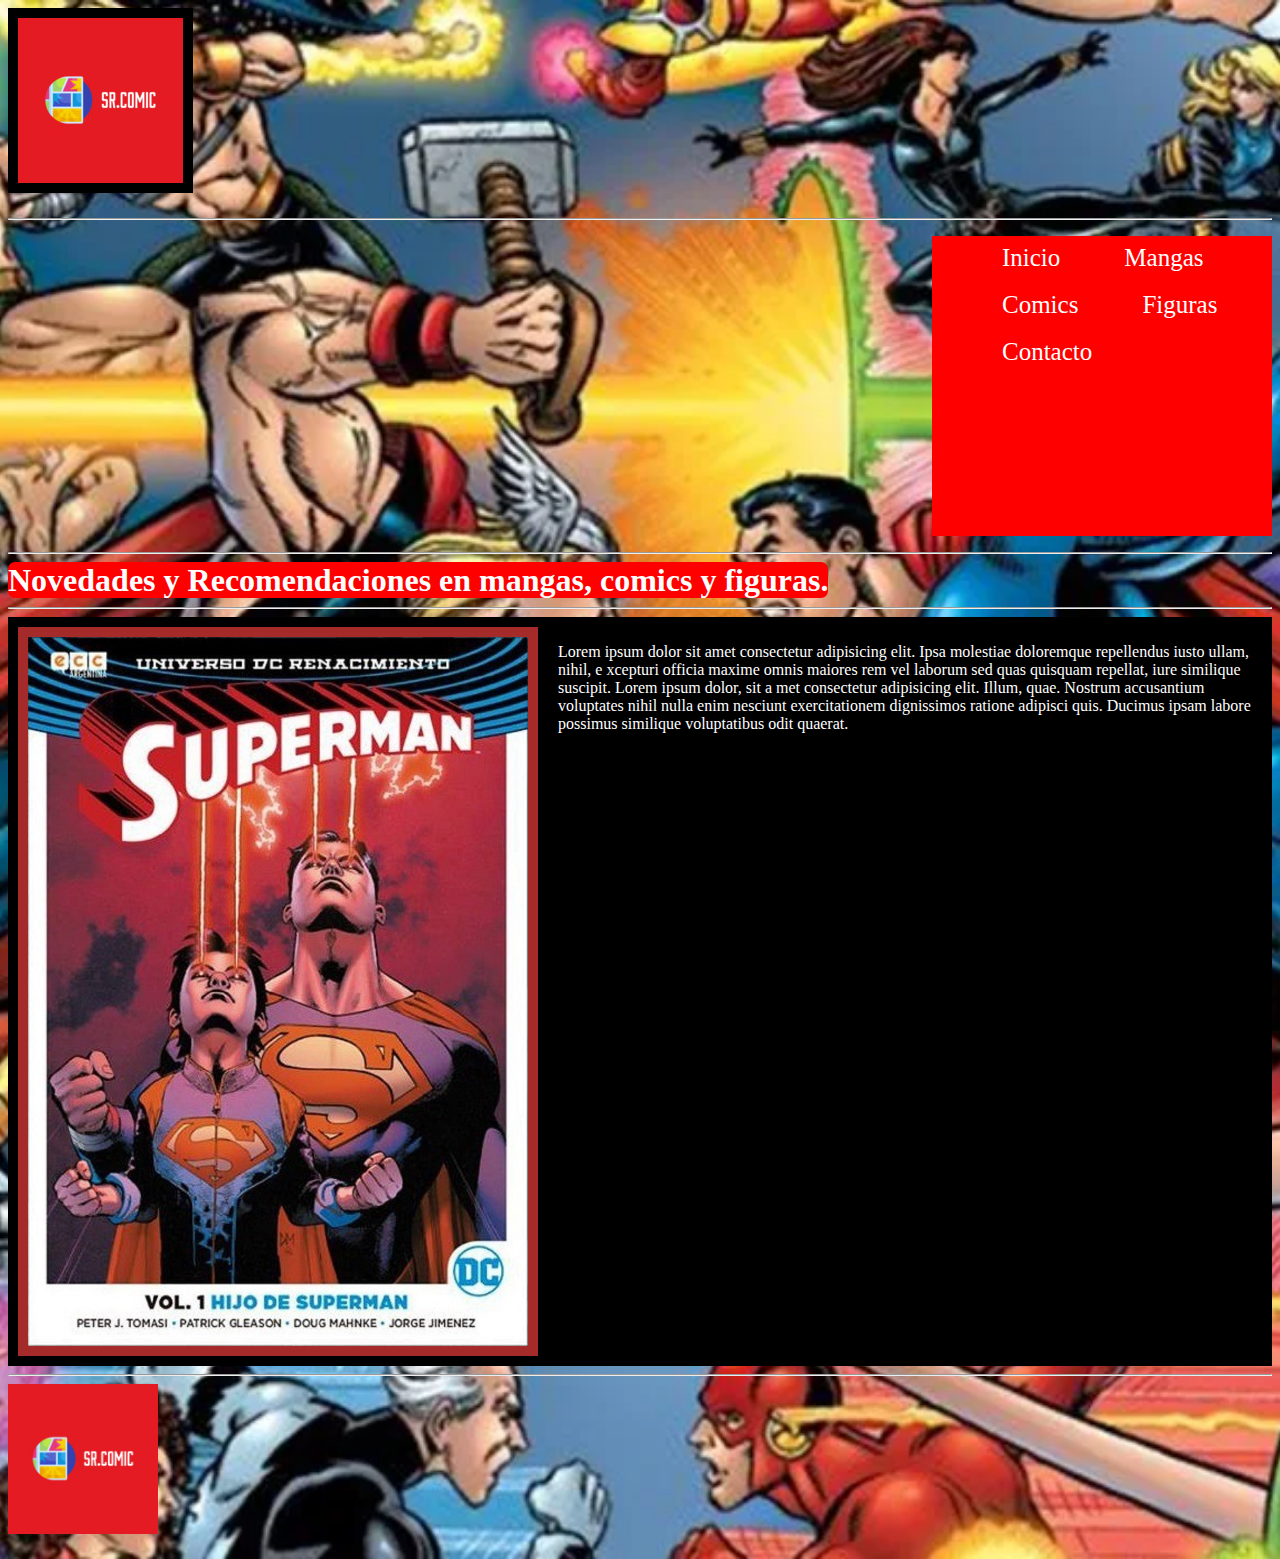
<file: Desafio/estrutura de la wed/index.Html>
<!DOCTYPE html>
<html lang="en">
<head>
    <meta charset="UTF-8">
    <meta http-equiv="X-UA-Compatible" content="IE=edge">
    <meta name="viewport" content="width=device-width, initial-scale=1.0">
    <title>Sr.Comic: Inicio</title>
    <link rel="shortcut icon" href="./img/logos/logo_size 2.jpg">
    <link rel="stylesheet" href="./CSS/Estilos.Css">
</head>
<body class="indexBody">

 <img class="logoindex" src="./img/logos/logo_size_invert.jpg" alt="icono" width="250"> <h1><Sr class="Comic"></Sr></h1>

 <hr>

 <ul>
     <li><a href="./index.html">Inicio</a></li>
     <li><a href="./mangas.html">Mangas</a></li>
     <li><a href="./Comics.Html">Comics</a></li>
     <li><a href="./figuras.html">Figuras</a></li>
     <li><a href="./contacto.html">Contacto</a></li>
 </ul>

 <hr>

 <h1 class="titulodindex">Novedades y Recomendaciones en mangas, comics y figuras.</h1> <!--descripcion breve-->

 <hr>
 <div class="gridindex">
 <img class="gridIndeximg" src="./img/DC Comics/Superman y Hijo.jpg" alt="img Superman" width="500"> <!--variedad de fotos con links a comics.-->
 <p>Lorem ipsum dolor sit amet consectetur adipisicing elit.
   Ipsa molestiae doloremque repellendus 
   iusto ullam, nihil, e xcepturi officia maxime omnis maiores rem vel laborum 
   sed quas quisquam repellat, iure similique suscipit. Lorem ipsum dolor, sit a
   met consectetur adipisicing elit. Illum, quae. Nostrum accusantium voluptates nihil nulla enim nesciunt
   exercitationem dignissimos ratione adipisci quis. Ducimus ipsam labore possimus similique voluptatibus odit quaerat.</p>
</div>

</body>
<hr>
<footer>
  <img src="./img/logos/logo_size_invert.jpg" alt="icono" width="150"> <h1></h1>
</footer>
</html>
</file>
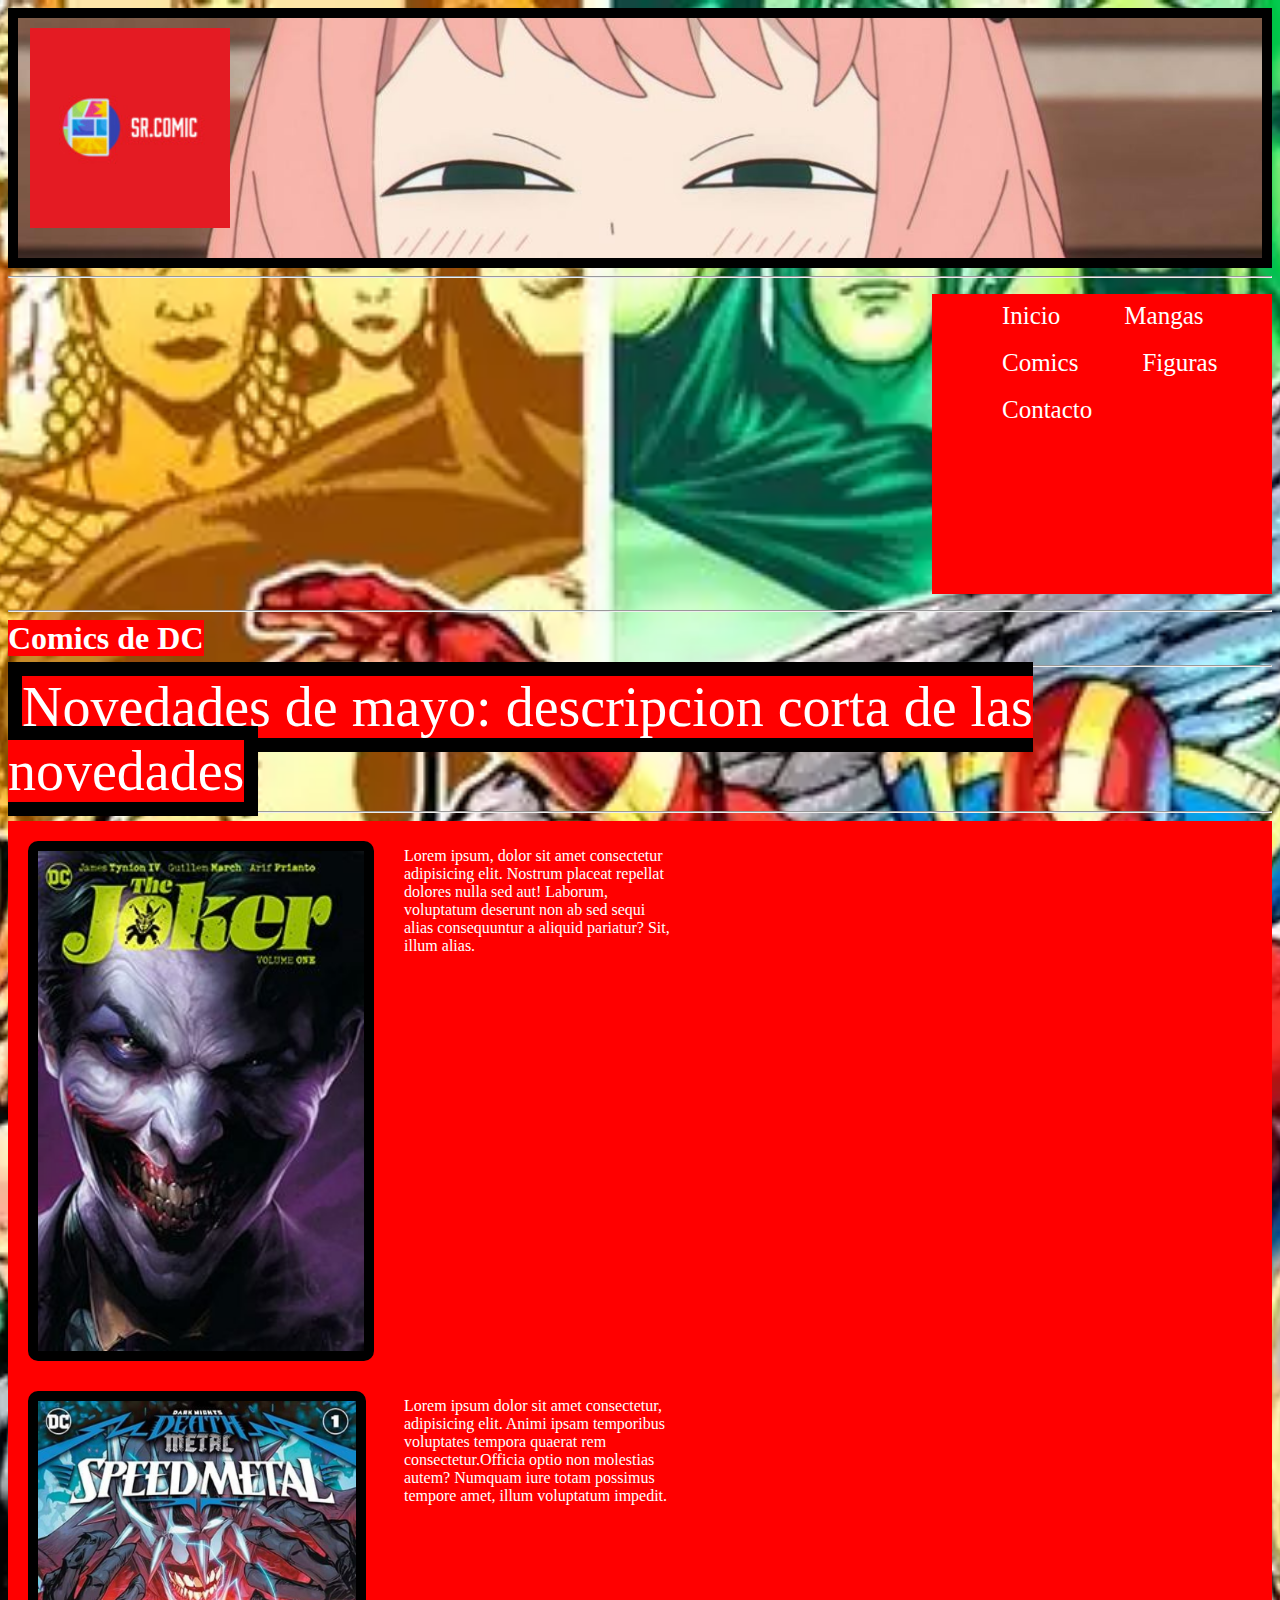
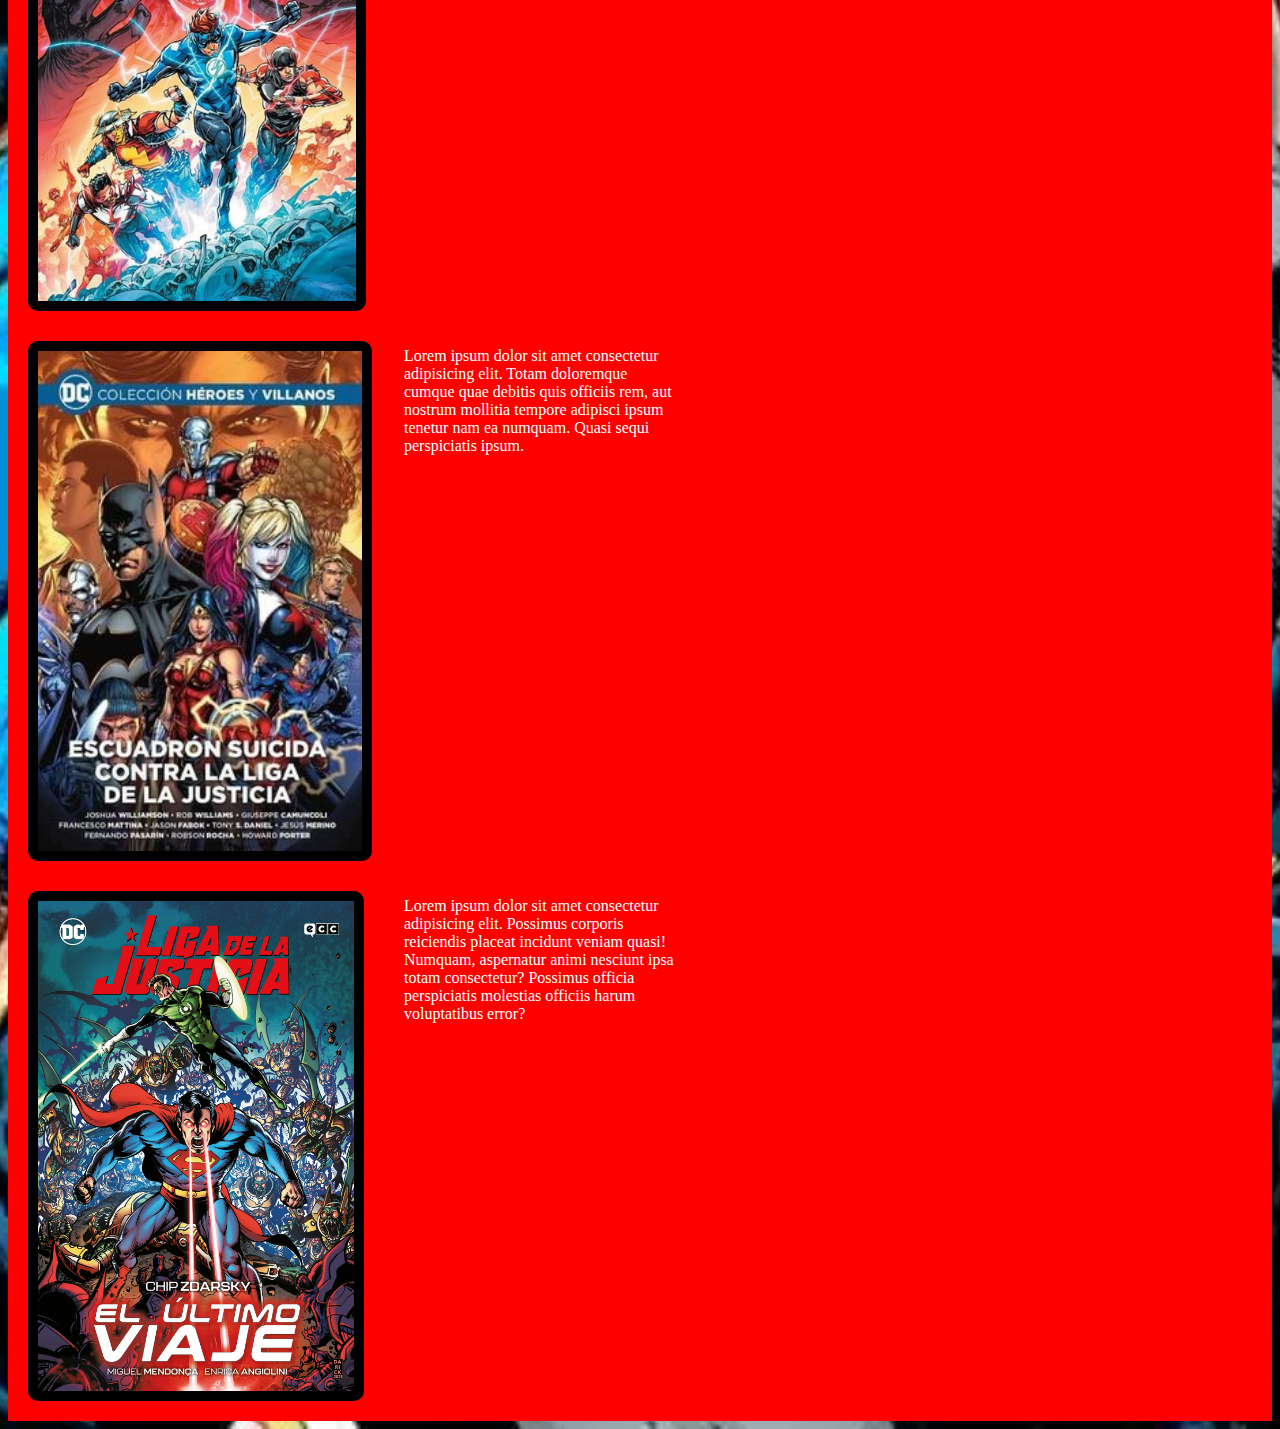
<file: Desafio/estrutura de la wed/Comics.Html>
<!DOCTYPE html>
<html lang="en">
<head>
    <meta charset="UTF-8">
    <meta http-equiv="X-UA-Compatible" content="IE=edge">
    <meta name="viewport" content="width=device-width, initial-scale=1.0">
    <title>Sr.Comic: Comics</title>
    <link rel="shortcut icon" href="./img/logos/logo_size 2.jpg">
    <link rel="stylesheet" href="./CSS/Estilos.Css">
    
</head>
<body class="comicBody">
    <section class="logo">
     <img src="./img/logos/logo_size_invert.jpg" alt="icono" width="200"> <h1></h1>
    </section>

    <hr>
    
    <ul>
        <li><a href="./index.html">Inicio</a></li>
        <li><a href="./mangas.html">Mangas</a></li>
        <li><a href="./comics.Html">Comics</a></li>
        <li><a href="./figuras.html">Figuras</a></li>
        <li><a href="./contacto.html">Contacto</a></li>
    </ul>
    
    <hr>
  <h1 class="titulo">Comics de DC</h1>
    
   <hr>

   <p class="decripcion">Novedades de mayo: descripcion corta de las novedades</p>

   <hr>
      
       <div class="grid">

            <div class="grid1">
               <img class="imgcomis1" src="./img/DC Comics/e5fa4866b16de17b1061ef7cc1f84795.jpg" alt="joker" width="326">
            </div>
              <p>Lorem ipsum, dolor sit amet consectetur adipisicing elit. Nostrum placeat repellat
               dolores nulla sed aut! Laborum, voluptatum deserunt non
                ab sed sequi alias consequuntur a aliquid pariatur? Sit, illum alias.</p>
            <div class="grid2">
               <img class="imgcomis2" src="./img/DC Comics/2.jpg" alt="death metal" width="318">
            </div>
            <p>Lorem ipsum dolor sit amet consectetur, adipisicing elit. Animi ipsam temporibus voluptates tempora
                 quaerat rem consectetur.Officia optio non molestias autem? Numquam iure totam possimus 
                 tempore amet, illum voluptatum impedit.</p>

            <div class="grid3">
                <img class="imgcomis3" src="./img/DC Comics/830339496668413942e40dd588ca8f1b.jpg" alt="escuadron suicida" width="324">
            </div>
            <p>Lorem ipsum dolor sit amet consectetur adipisicing elit. Totam doloremque cumque quae debitis quis officiis rem,
                 aut nostrum mollitia tempore adipisci ipsum tenetur nam ea numquam. Quasi sequi perspiciatis ipsum.</p>
            <div class="grid4">
                <img class="imgcomis4" src="./img/DC Comics/Liga_de_la_Justicia_El_ultimo_viaje_cubierta_DEF.jpg" alt="liga de la justicoa" width="316">
            </div>      
              <p>Lorem ipsum dolor sit amet consectetur adipisicing elit. Possimus corporis reiciendis placeat incidunt veniam quasi! 
                Numquam, aspernatur animi nesciunt ipsa totam consectetur? Possimus officia perspiciatis molestias officiis harum voluptatibus error?</p>
         
       </div>

</body>
</html>
</file>
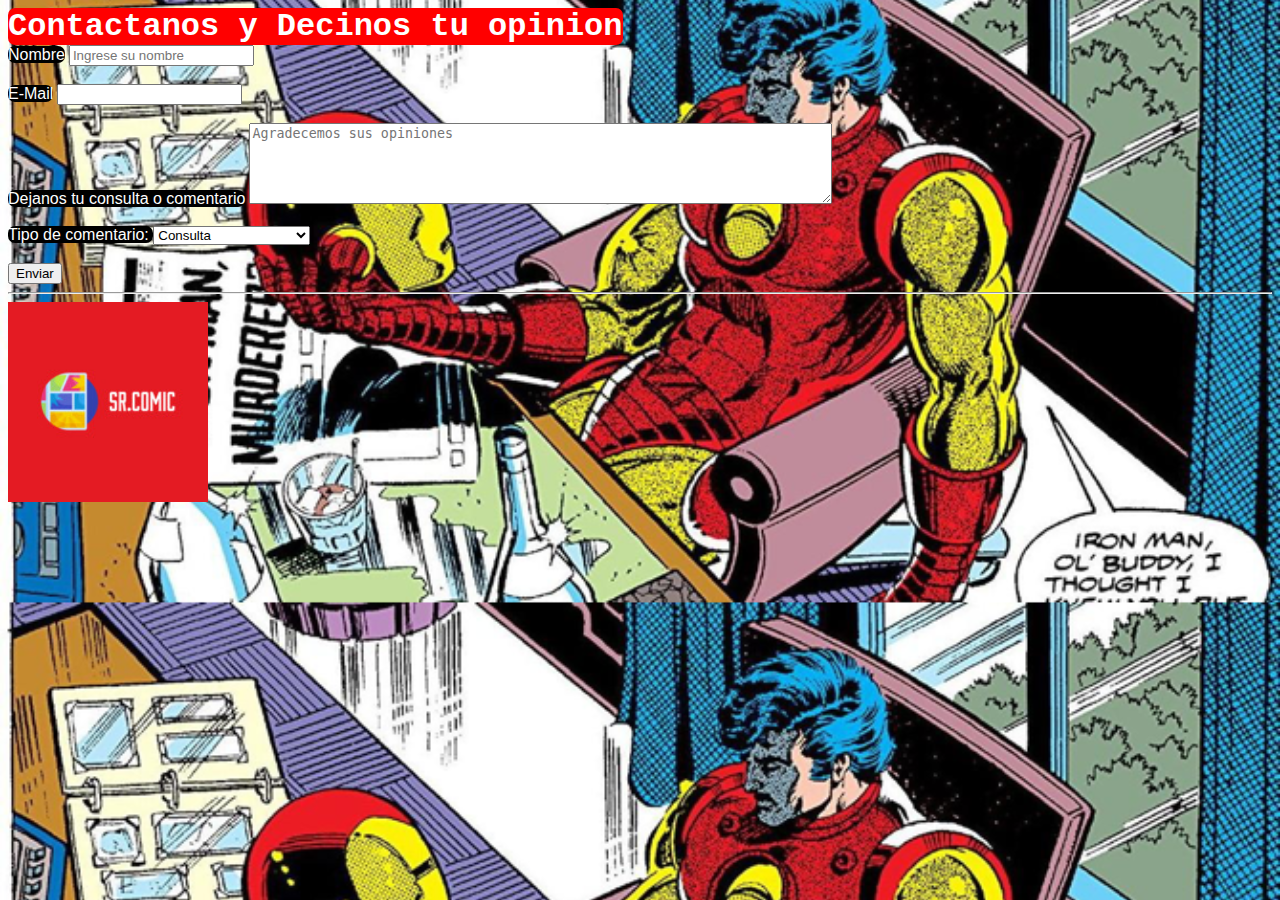
<file: Desafio/estrutura de la wed/contacto.Html>
<!DOCTYPE html>
<html lang="en">
<head>
    <meta charset="UTF-8">
    <meta http-equiv="X-UA-Compatible" content="IE=edge">
    <meta name="viewport" content="width=device-width, initial-scale=1.0">
    <title>Sr.comic: Contacto</title>
    <link rel="shortcut icon" href="./img/logos/logo_size 2.jpg">
    <link rel="stylesheet" href="./CSS/Estilos.Css">
</head>
<body class="contactoBody">
    
<h1 class="contactoTitulo">Contactanos y Decinos tu opinion</h1>

<form action="enviar.php" method="get">
   <div class="">
       <label class="nombreContacto" for="nombre">Nombre</label>
       <input type="nombre" id="nombre" placeholder="Ingrese su nombre">
   </div>
   <br>
   <div>
    <label class="emailContacto" for="email">E-Mail</label>
    <input type="email" id="E-Mail" placeholder="">
   </div>

   <br>
   <div>
       <label class="cajaContacto" for="caja">Dejanos tu consulta o comentario</label>
       <textarea name="caja" id="caja" cols="70" rows="5" placeholder="Agradecemos sus opiniones"></textarea>
   </div>
   <br>

   <div>
      <label class="tipoContacto" for="tipo de comentario">Tipo de comentario: </label>
      <select name="tipo de comentario" id="tipo de comentario">
         <option value="00" disabled>Seleccione una opcion</option>
         <option value="01">Consulta</option>
         <option value="02">Inconveniente</option>
         <option value="03">Critica</option>
      </select>
   </div>
<br>
<div>
    <input type="submit" value="Enviar">
</div>
<hr>
<footer>
  <img src="./img/logos/logo_size_invert.jpg" alt="icono" width="200"> <h1></h1>
</footer>
</file>
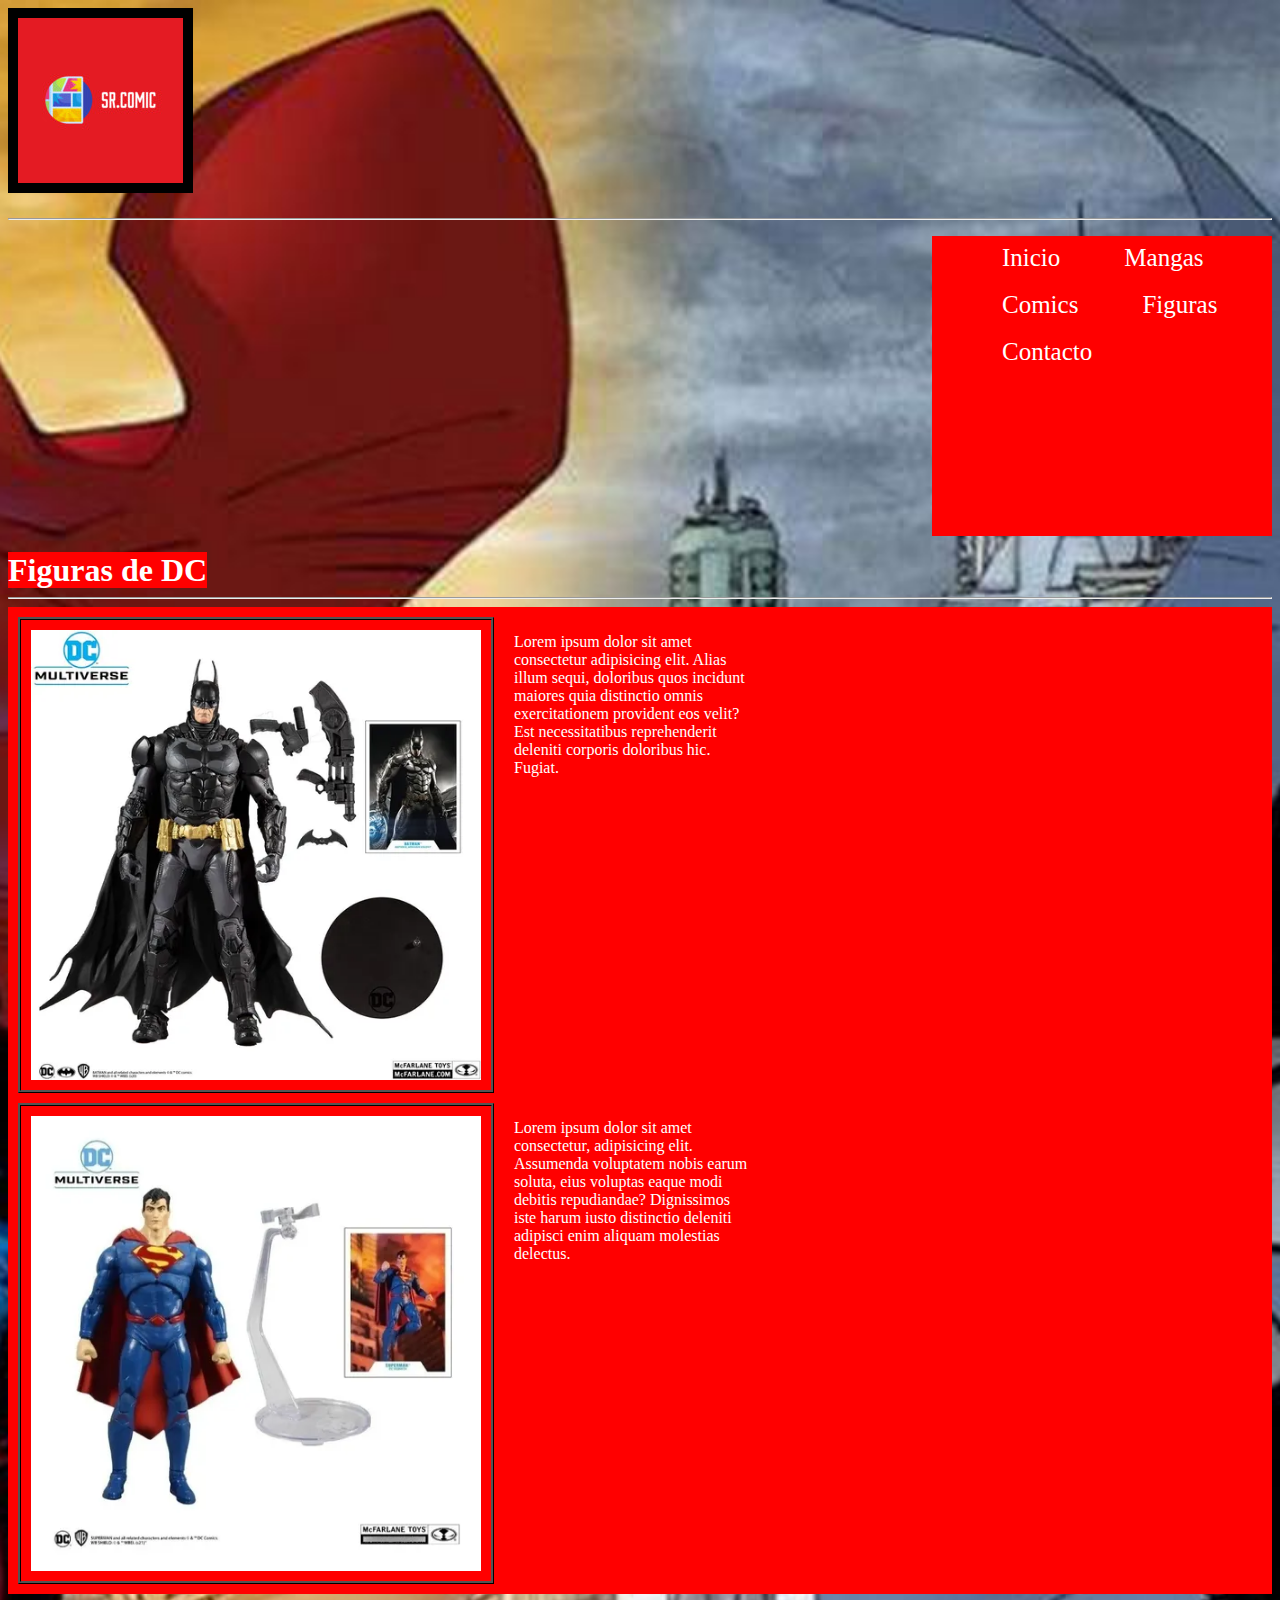
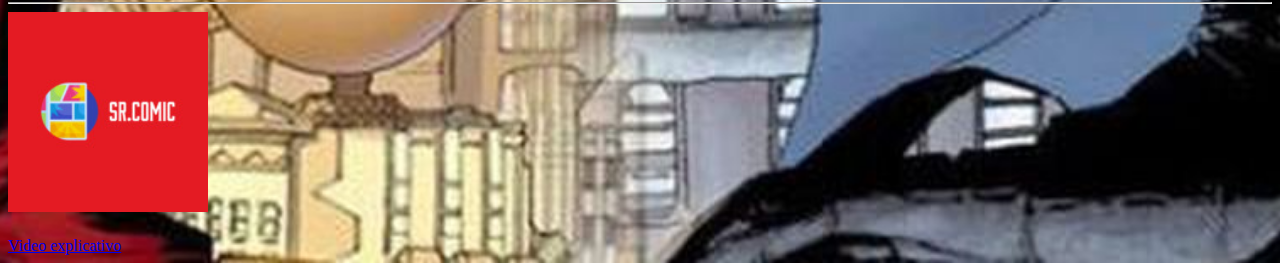
<file: Desafio/estrutura de la wed/figuras.Html>
<!DOCTYPE html>
<html lang="en">
<head>
    <meta charset="UTF-8">
    <meta http-equiv="X-UA-Compatible" content="IE=edge">
    <meta name="viewport" content="width=device-width, initial-scale=1.0">
    <title>Sr.Comic: Figuras</title>
    <link rel="shortcut icon" href="./img/logos/logo_size 2.jpg">
    <link rel="stylesheet" href="./CSS/Estilos.Css">
</head>
<body class="figurasBody">
  <img class="logoFiguras" src="./img/logos/logo_size_invert.jpg" alt="icono" width="250"> <h1></h1>

  <hr>
  
  <ul>
      <li><a href="./index.html">Inicio</a></li>
      <li><a href="./mangas.html">Mangas</a></li>
      <li><a href="./Comics.Html">Comics</a></li>
      <li><a href="./figuras.Html">Figuras</a></li>
      <li><a href="./contacto.html">Contacto</a></li>
  </ul>
  

  <h1 class="figurasTitulo">Figuras de DC</h1>
    
   <hr>

   <section class="boxModelfiguras">
    <div class="gridFigurasImg">
      <img class="gridFigurasImg1" src="./img/Figuras/D_NQ_NP_741775-MLA44198943117_112020-O.webp" alt="Batman" width="450">
      <P>Lorem ipsum dolor sit amet consectetur adipisicing elit. Alias illum sequi, doloribus quos incidunt 
        maiores quia distinctio omnis exercitationem provident eos velit? 
        Est necessitatibus reprehenderit deleniti corporis doloribus hic. Fugiat.</P>
      <img class="gridFigurasImg2" src="./img/Figuras/D_NQ_NP_951238-MLA48526342365_122021-O.webp" alt="Superman" width="450">
      <P>Lorem ipsum dolor sit amet consectetur, adipisicing elit. Assumenda voluptatem nobis earum soluta, eius 
        voluptas eaque modi debitis repudiandae? Dignissimos iste harum iusto distinctio deleniti adipisci
         enim aliquam molestias delectus.</P>
    </div>
    </section>

</body>
<hr>
<footer>
  <img src="./img/logos/logo_size_invert.jpg" alt="icono" width="200"> <h1></h1>
  <A href="https://www.youtube.com/watch?v=bCeEiQE-w9w&ab_channel=Habitoys">Video explicativo</A> <!--aca iria un video explicativo de los valores y procedencia-->
</footer>
 
</html>
</file>
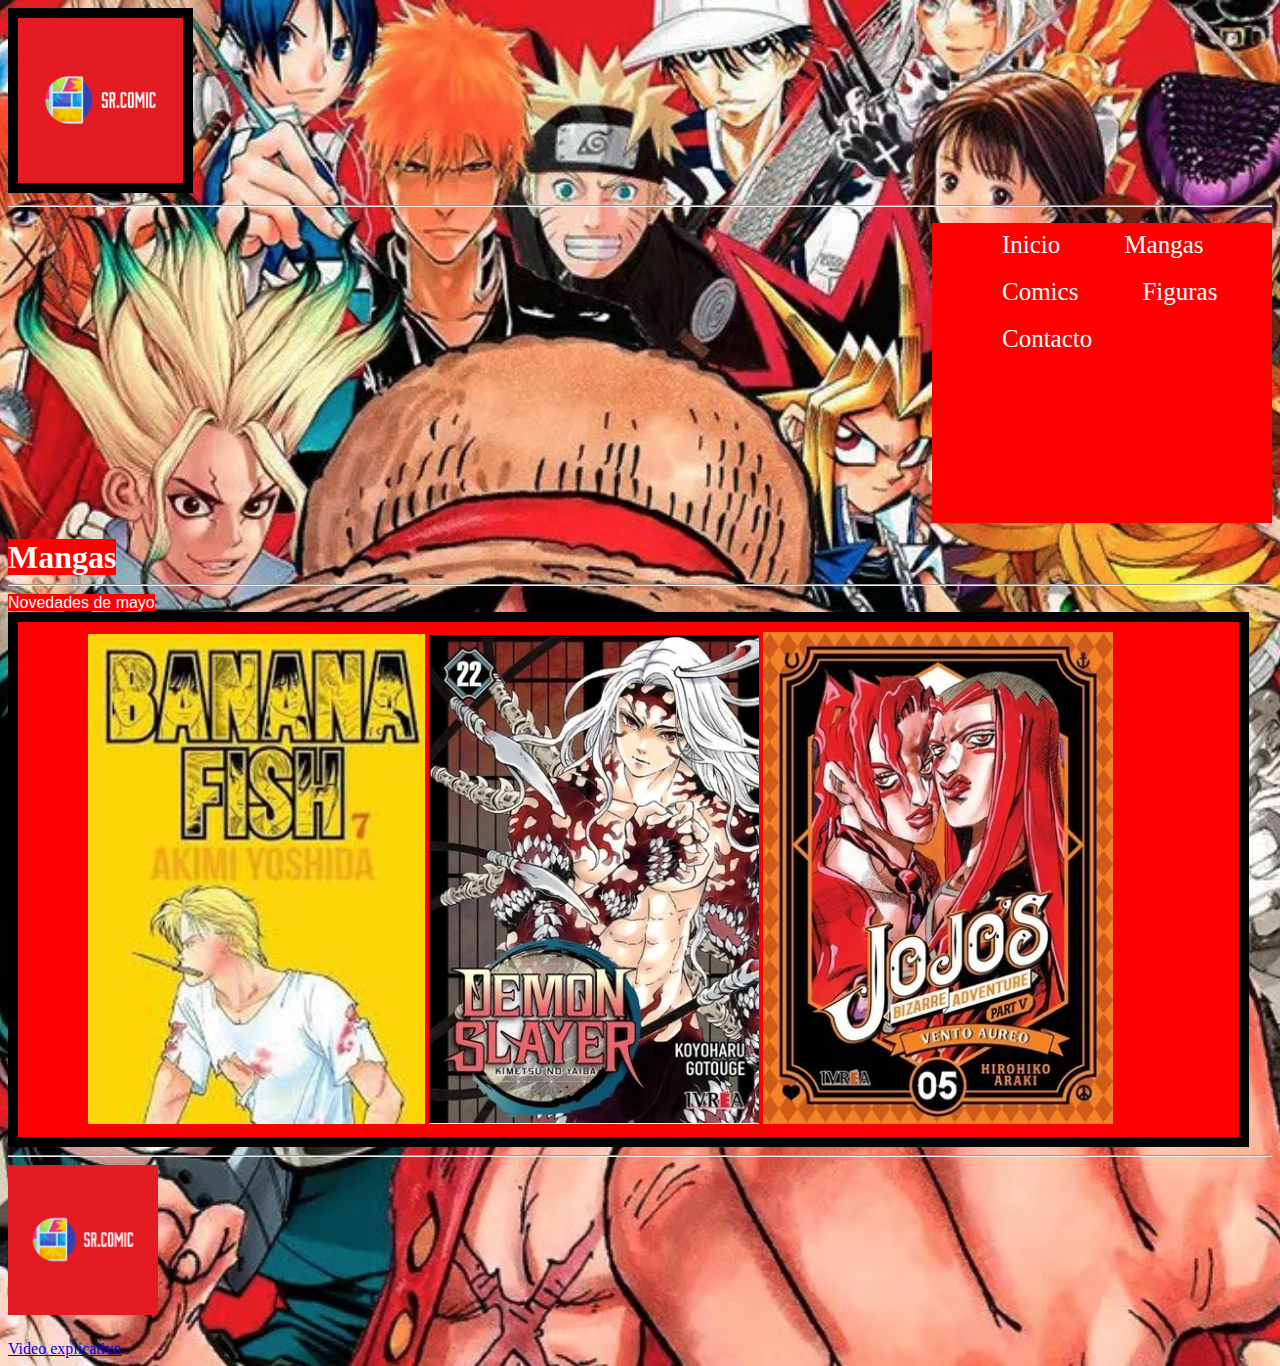
<file: Desafio/estrutura de la wed/mangas.html>
<!DOCTYPE html>
<html lang="en">
<head>
    <meta charset="UTF-8">
    <meta http-equiv="X-UA-Compatible" content="IE=edge">
    <meta name="viewport" content="width=device-width, initial-scale=1.0">
    <title>Sr.comic: Mangas</title>
    <link rel="shortcut icon" href="./img/logos/logo_size 2.jpg">
    <link rel="stylesheet" href="./CSS/Estilos.Css">
</head>
<body class="mangasBody">
  <img class="logomangas" src="./img/logos/logo_size_invert.jpg" alt="icono" width="250">

  <hr>
  
  <ul>
      <li><a href="./index.html">Inicio</a></li>
      <li><a href="./mangas.html">Mangas</a></li>
      <li><a href="./Comics.Html">Comics</a></li>
      <li><a href="./figuras.html">Figuras</a></li>
      <li><a href="./contacto.html">Contacto</a></li>
  </ul>
  

  <h1 class="titulomanga">Mangas</h1>
    
   <hr>

   <p class="descripcionmangas">Novedades de mayo</p>
     <section class="box-mangas">
       <img src="./img/Mangas/Banana Fish.jpg" alt="banana fish manga" width="337">
       <img src="./img/Mangas/Demos Slayer.webp" alt="Demos Slayer manga" width="330">
       <img src="./img/Mangas/jojos.webp" alt="jojos manga" width="350">
     </section> 







</body>
<hr>
<footer>
  <img src="./img/logos/logo_size_invert.jpg" alt="icono" width="150"> <h1></h1>
  <A href="https://www.youtube.com/watch?v=A1x0yyVroAg&ab_channel=NormaEditorial">Video explicativo</A> <!--aca video de novedades de mayo en mangas-->
</footer>
 
</html>
</file>
<file: Desafio/estrutura de la wed/CSS/Estilos.Css>
ul {
    background-color: red;
    margin-left: auto;
    width: auto;
    text-decoration:none
}

ul li {
    display: inline-block;
    padding: 0 10px;
    margin: 10px 20px;
    line-height: 24px;
}

ul li a {
    text-decoration: none;
    color: white;
    font-size: 25px;
    font-family:"comic sans MS";
    
    
}




.decripcion {
    font-size: 56px;
    background: red;
    color: white;
    font-family: 'Franklin Gothic Medium';
    border: 14px solid black ;
    display: inline;
    
}

.logo {
    background-image:url(../img/Mangas/anya.jpg);
    background-repeat: no-repeat;
    background-size: cover;
    background-position: center ;
    width: auto;
    height: auto;
    margin-top: auto;
    margin-right: 40;
    border: 10px solid black ;
    padding: 10px 1px 5px 12px;
}

.comicBody {
    background-image: url(../img/logos/dc-comics-universe.webp);
    background-repeat: no-repeat;
    background-size: cover;
    background-position: center;
}

.titulo {
    color: white;
    font-family: Cambria, Cochin, Georgia, Times, 'Times New Roman', serif;
    background: red;
    display: inline;
}

.contactoTitulo {
    color: white;
    background-color: red;
    text-decoration: none;
    font-family: 'Courier New', Courier, monospace;
    border-radius: 7px;
    display: inline;
}

.nombreContacto {
    color: white;
    background-color: black;
    text-decoration: none;
    border-radius: 7px;
    display: inline;  
    font-family: Arial, Helvetica, sans-serif;
}

.emailContacto {
    color: white;
    background-color: black;
    text-decoration: none;
    border-radius: 7px;
    display: inline;  
    font-family: Arial, Helvetica, sans-serif;
}

.cajaContacto {
    color: white;
    background-color: black;
    text-decoration: none;
    border-radius: 7px;
    display: inline;  
    font-family: Arial, Helvetica, sans-serif;
}

.tipoContacto {
    color: white;
    background-color: black;
    text-decoration: none;
    border-radius: 7px;
    display: inline;  
    font-family: Arial, Helvetica, sans-serif;
}

.contactoBody {
    background-image: url(../img/Mangas/contacto\ fondo.png);
    background-size: cover;
    background-position: center;
}

.figurasBody {
    background-image: url(../img/Figuras/batman\ vs\ superman.jpg);
    background-repeat: no-repeat;
    background-size: cover;
    background-position: center;
}

.figurasTitulo {
    color: white;
    background-color: red;
    border-radius: 7px black;
    font-family: Cambria, Cochin, Georgia, Times, 'Times New Roman', serif;
    display: inline;
}

.logoFiguras {
    width: auto;
    height: auto;
    margin-top: auto;
    margin-right: 40;
    border: 10px solid black ;
   
    
}

.reconmendacionFiguras {
    color: white;
    background: red;
    display: inline;
    border-radius: 7px black;
}



.mangasBody {
    background-image: url(../img/Mangas/1366_2000.jpg);
    background-repeat: no-repeat;
    background-size: cover;
    background-position: center;
}

.titulomanga {
    color:white;
    background: red;
    display: inline;
    font-family: Cambria, Cochin, Georgia, Times, 'Times New Roman', serif;
}

.descripcionmangas {
    color: white;
    background-color: red;
    display: inline;
    font-family: Arial, Helvetica, sans-serif;
}

.box-mangas {
    background-color: red;
    width: 1150px;
    height: 500px;
    margin-top: 0px;
    margin-right: 40;
    border: 10px solid black ;
    padding: 10px 1px 5px 70px;
}

.logomangas {
    background-image:url(../img/Mangas/anya.jpg);
    background-repeat: no-repeat;
    background-size: cover;
    background-position: center ;
    width: auto;
    height: auto;
    margin-top: auto;
    margin-right: 40;
    border: 10px solid black ;

}

.indexBody {
    background-image: url(../img/logos/Nunca-digas-nunca_-Kevin-Faige-sobre-un-crossover-entre-Marvel-y-DC-Comics-en-el-cine.webp);
    background-repeat: no-repeat;
    background-size: cover;
    background-position: center;
}

.logoindex {
    background-image:url(../img/Mangas/anya.jpg);
    background-repeat: no-repeat;
    background-size: cover;
    background-position: center ;
    width: auto;
    height: auto;
    margin-top: auto;
    margin-right: 40;
    border: 10px solid black ;
}

.titulodindex {
    color: white;
    background-color: red;
    display: inline;
    border-radius: 7px;
}



.grid {
    background-color: red;
    padding: 10px;
    display: grid;
    grid-template-columns: repeat(4, 1000fr);
    grid-template-rows: repeat(3, 540px);
    gap: 10px 20px;
}


.imgcomis1 {
    border: 10px solid black;
    border-radius: 10px;
    grid-column: 4/6;
    grid-row: 1/2;
}

.imgcomis2 {
    border: 10px solid black;
    border-radius: 10px;
    grid-row: 1/2;

    
}

.imgcomis3 {
    border: 10px solid black;
    border-radius: 10px;
}

.imgcomis4 {
    border: 10px solid black;
    border-radius: 10px;
}

.grid.lorem1 {
    grid-column: 1/3;
    padding: 10px;
    display: flex;
    
    


}
.grid.lorem2 {
    grid-column: 2/2;
    padding: 10px;
    display: flex;
    grid-row: 2/3


}
.grid.lorem3 {
    grid-column: 3/2;
    padding: 10px;
    display: flex;
    grid-row: 2/4


}
.grid.lorem4 {
    grid-column: 4/2;
    padding: 10px;
    display: flex;
    grid-row: 2/5


}

.grid .grid1 { 
    grid-column: 1/1;
    padding: 10px;
    display: flex;
    
}

.grid .grid2 { 
    grid-column: 1/1;
    padding: 10px;
    display: flex;
}

.grid .grid3 { 
    grid-column: 1/1;
    padding: 10px;
    display: flex;
}

.grid .grid4 { 
    grid-column: 1/1;
    padding: 10px;
    display: flex;
}

.tex4comic {
    color: white;
    font-style: oblique; 
    grid-column: 4/3;
}

@media (max-width: 800px) {
    ul  {
    background-color:black;
    }
    }
    @media (min-width: 700px) and (max-width:1350px){
        ul {
             width: 300px;
             height: 300px;
    
        }
        }

.gridindex {
    padding: 10px;
    display: flex;
    grid-template-columns: repeat(4, 1000fr);
    grid-template-rows: repeat(3, 300px);
    gap: 10px 20px;
    background-color: black;
}

.gridindex .gridIndeximg {
    grid-column: 2/4;
    padding: 10px;
    display: grid;
    background-color: brown;

}

.gridFigurasImg {
    background-color: red;
    padding: 10px;
    display: grid;
    grid-template-columns: repeat(4, 1000fr);
    grid-template-rows: repeat(3, );
    gap: 10px 20px;

}

.gridFigurasImg  .gridFigurasImg1 {
    grid-column: 1/2;
    padding: 10px;
    display: flex;

}
.gridFigurasImg  .gridFigurasImg2 {
    grid-column: 1/2;
    padding: 10px;
    display: flex;


}

.gridFigurasImg1{
    border: ridge black ;
}
.gridFigurasImg2{
    border: ridge black ;
}

p {
    color: white;
}
</file>
